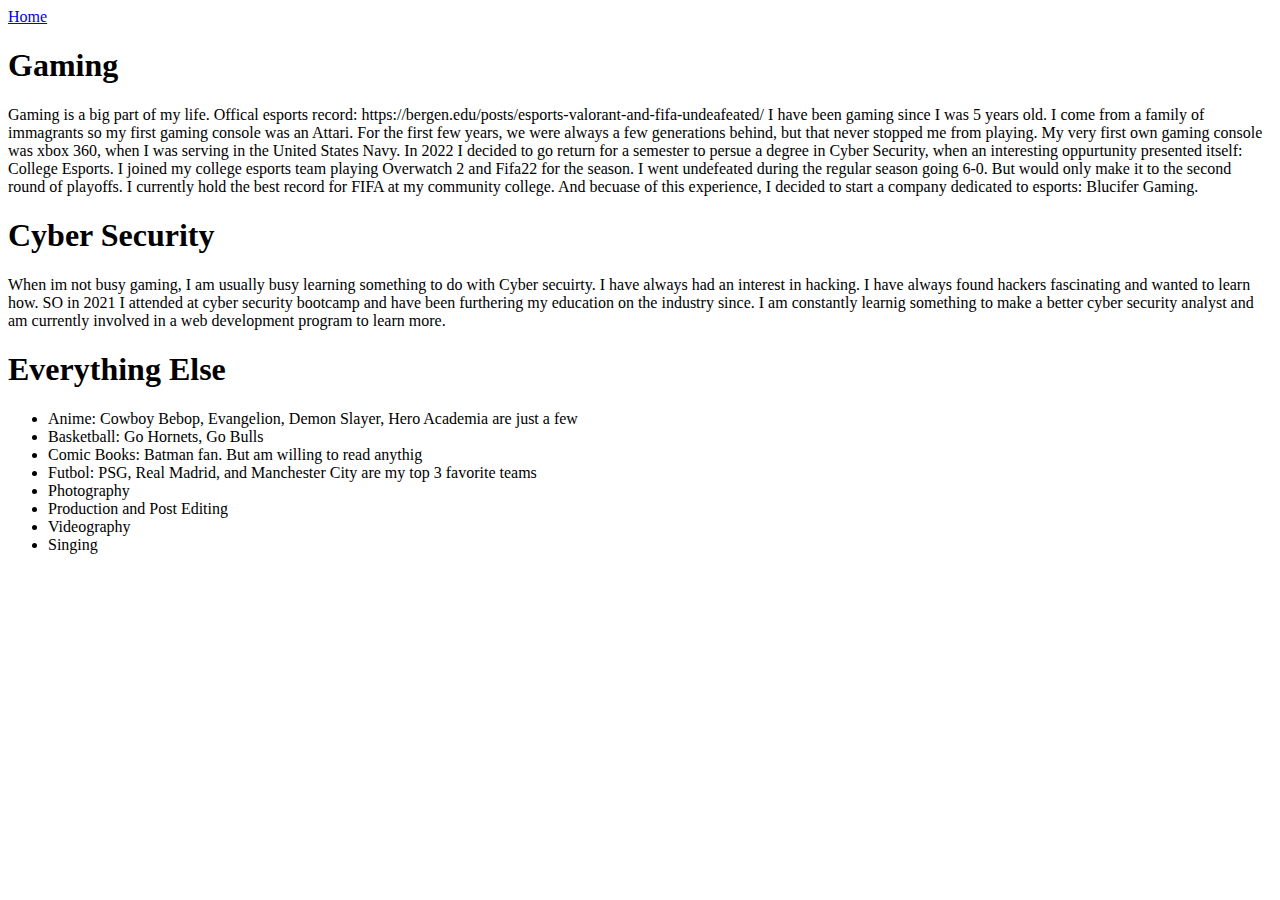
<file: about.html>
<!DOCTYPE html>
<html lang="en">
<head>
    <meta charset="UTF-8">
    <meta name="viewport" content="width=device-width, initial-scale=1.0">
    <title>About Me</title>
    <link rel="stylesheet" href="style.css">
</head>
<body>
    <div>
        <a href="index.html">Home</a>
    </div>
    <section class="hobby">
        <div>
            <h1>Gaming</h1>
        </div>
        <p>
            Gaming is a big part of my life. Offical esports record: https://bergen.edu/posts/esports-valorant-and-fifa-undeafeated/
            I have been gaming since I was 5 years old. I come from a family of immagrants so my first gaming console was an Attari. For the first few years, we were always a few generations behind, but that never stopped me from playing. My very first own gaming console was xbox 360, when I was serving in the United States Navy. In 2022 I decided to go return for a semester to persue a degree in Cyber Security, when an interesting oppurtunity presented itself: College Esports. I joined my college esports team playing Overwatch 2 and Fifa22 for the season. I went undefeated during the regular season going 6-0. But would only make it to the second round of playoffs. I currently hold the best record for FIFA at my community college. And becuase of this experience, I decided to start a company dedicated to esports: Blucifer Gaming.
        </p>
    </section>
    
    <section class="hobby">
        <div>
            <h1>Cyber Security</h1>
        </div>
        <p>
            When im not busy gaming, I am usually busy learning something to do with Cyber secuirty. I have always had an interest in hacking. I have always found hackers fascinating and wanted to learn how. SO in 2021 I attended at cyber security bootcamp and have been furthering my education on the industry since. I am constantly learnig something to make a better cyber security analyst and am currently involved in a web development program to learn more.
        </p>
    </section>
    <section class="hobby">
        <div>
            <h1>Everything Else</h1>
        </div>
        <ul>
            <li>Anime: Cowboy Bebop, Evangelion, Demon Slayer, Hero Academia are just a few</li>
            <li>Basketball: Go Hornets, Go Bulls</li>
            <li>Comic Books: Batman fan. But am willing to read anythig</li>
            <li>Futbol: PSG, Real Madrid, and Manchester City are my top 3 favorite teams</li>
            <li>Photography</li>
            <li> Production and Post Editing</li>
            <li>Videography</li>
            <li> Singing</li>
        </ul>
    </section>
</body>
</html>
</file>
<file: style.css>
.hobby{
    border: coral 10px;
}
</file>
